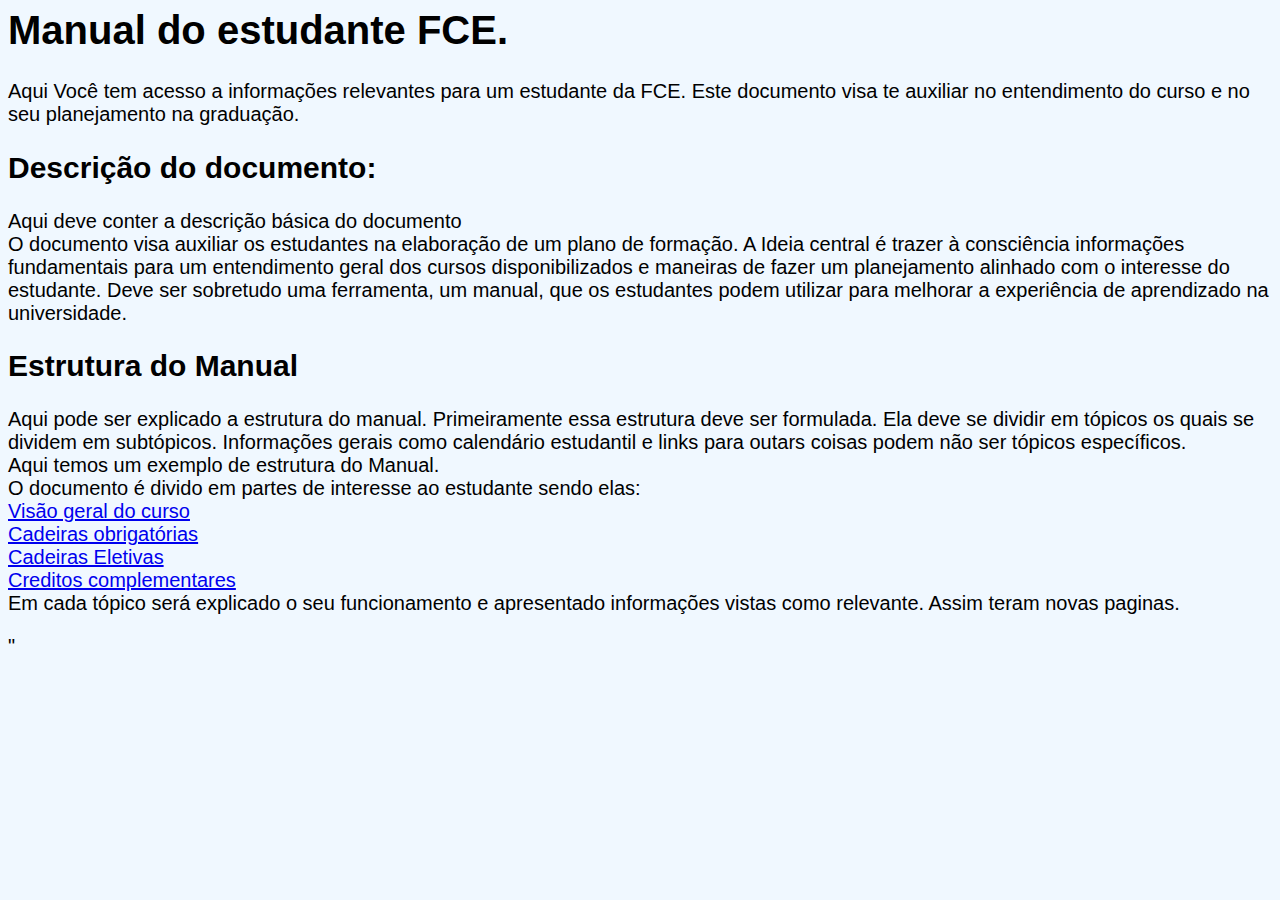
<file: main_pagina/site_manual_estudante.html>
<!DOCTYPE = html>
<!--[if lt IE 7]>      <html class="no-js lt-ie9 lt-ie8 lt-ie7"> <![endif]-->
<!--[if IE 7]>         <html class="no-js lt-ie9 lt-ie8"> <![endif]-->
<!--[if IE 8]>         <html class="no-js lt-ie9"> <![endif]-->
<!--[if gt IE 8]>      <html class="no-js"> <![endif]-->
<html lang="pt-br">
    <head>
        <meta charset="utf-8">
        <meta http-equiv="X-UA-Compatible" content="IE=edge">
        <title>Manual do estudante FCE</title>
        <meta name="description" content="">
        <meta name="viewport" content="width=device-width, initial-scale=1">
        <link rel="stylesheet" href="style_manual.css">
    </head>
    <body>
        <!--[if lt IE 7]>
            <p class="browsehappy">You are using an <strong>outdated</strong> browser. Please <a href="#">upgrade your browser</a> to improve your experience.</p>
        <![endif]-->
        <h1> Manual do estudante FCE.</h1>
        <p>Aqui Você tem acesso a informações relevantes para um estudante da FCE.
            Este documento visa te auxiliar no entendimento do curso e no seu planejamento na graduação.
        </p>
        <h2>Descrição do documento:</h2>
        <p> Aqui deve conter a descrição básica do documento<br>
            O documento visa auxiliar os estudantes na elaboração de um plano de formação.
             A Ideia central é trazer à consciência informações fundamentais para
            um entendimento geral dos cursos disponibilizados e maneiras
            de fazer um planejamento alinhado com o interesse do estudante.
            Deve ser sobretudo uma ferramenta, um manual, que os estudantes
            podem utilizar para melhorar a experiência de aprendizado na universidade.</p>
            <h2>Estrutura do Manual</h2>
            <p>Aqui pode ser explicado a estrutura do manual. Primeiramente essa estrutura deve ser formulada.
               Ela deve se dividir em tópicos os quais se dividem em subtópicos.
               Informações gerais como calendário estudantil e links para outars coisas podem não ser tópicos
               específicos.<br>Aqui temos um exemplo de estrutura do Manual.<br>
                O documento é divido em partes de interesse ao estudante sendo elas:<br>
            <a href="visão_geral_ do_curso/visao_geral_curso.html" target="_self">Visão geral do curso</a><br>
            <a href="cadeiras_obrigatorias/pagina_cad_brigatoria.html" target="_self">Cadeiras obrigatórias</a><br>
            <a href="cadeiras_eletivas/pag_cad_eletiva.html" target="_self">Cadeiras Eletivas</a><br>
            <a href="creditos_complementares/creditos_comp.html" target="_self">Creditos complementares</a><br>
        
            Em cada tópico será explicado o seu funcionamento e apresentado informações vistas como relevante.
            Assim teram novas paginas.</p>

        
        
        <script src="" async defer></script>
    </body>
</html>"
</file>
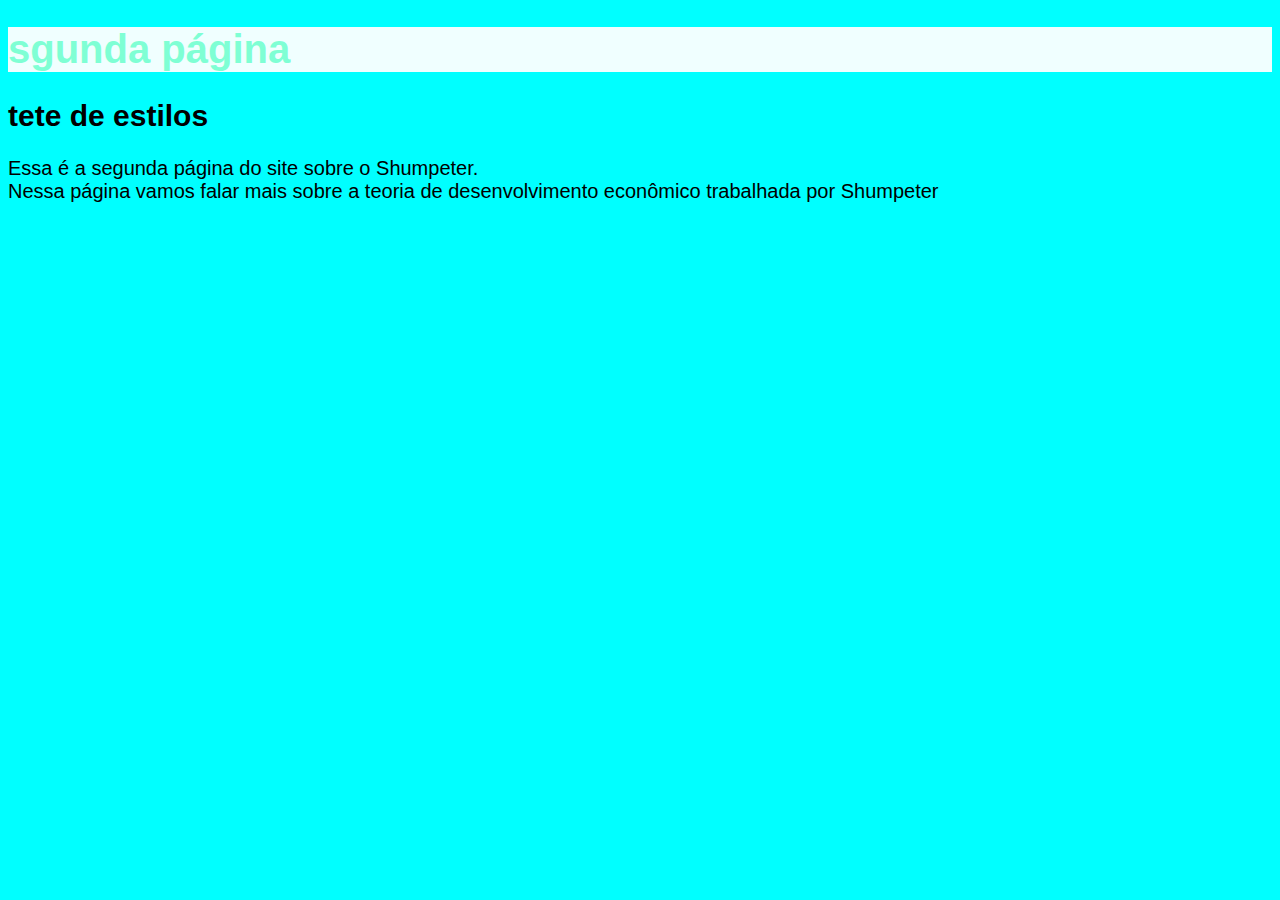
<file: projetos_html/pagina02.html>
<!DOCTYPE html>
<html lang="pt-br">
    <head>
        <meta charser="UTF-8">
        <meta name="viewport" content="width=device-width">
        <title>segunda página</title>
        <link rel="stylesheet" href="style.css">

    </head>
    <body>
        <h1>sgunda página</h1>
        <h2>tete de estilos</h2>
        <p>Essa é a segunda página do site sobre o Shumpeter.<br>
        Nessa página vamos falar mais sobre a teoria de desenvolvimento econômico trabalhada 
        por Shumpeter </p>
    </body>
</html>
</file>
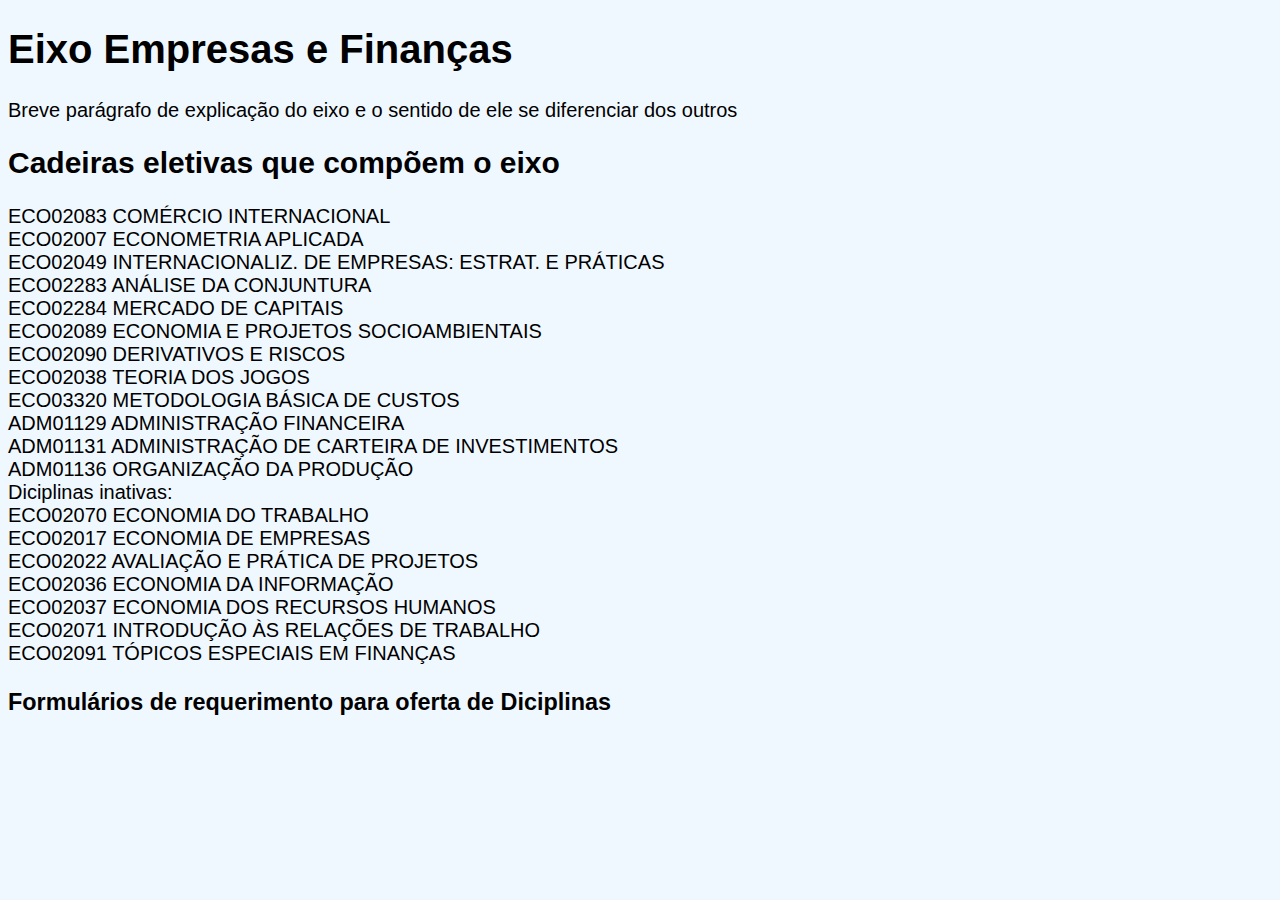
<file: main_pagina/cadeiras_eletivas/eixo_empresas_fin.html>
<!DOCTYPE html>
<!--[if lt IE 7]>      <html class="no-js lt-ie9 lt-ie8 lt-ie7"> <![endif]-->
<!--[if IE 7]>         <html class="no-js lt-ie9 lt-ie8"> <![endif]-->
<!--[if IE 8]>         <html class="no-js lt-ie9"> <![endif]-->
<!--[if gt IE 8]>      <html class="no-js"> <!--<![endif]-->
<html>
    <head>
        <meta charset="utf-8">
        <meta http-equiv="X-UA-Compatible" content="IE=edge">
        <title>Eixo empreas e Finanças</title>
        <meta name="description" content="">
        <meta name="viewport" content="width=device-width, initial-scale=1">
        <link rel="stylesheet" href="style_manual.css">
    </head>
    <body>
        <!--[if lt IE 7]>
            <p class="browsehappy">You are using an <strong>outdated</strong> browser. Please <a href="#">upgrade your browser</a> to improve your experience.</p>
        <![endif]-->
        <h1>Eixo Empresas e Finanças</h1>
        <p>Breve parágrafo de explicação do eixo e o sentido de ele se diferenciar dos outros 

           </p>
          <h2>Cadeiras eletivas que compõem o eixo</h2>
            <p>ECO02083 COMÉRCIO INTERNACIONAL<br>
            ECO02007 ECONOMETRIA APLICADA<br>
            ECO02049 INTERNACIONALIZ. DE EMPRESAS: ESTRAT. E PRÁTICAS<br>
            ECO02283 ANÁLISE DA CONJUNTURA<br>
            ECO02284 MERCADO DE CAPITAIS<br>
            ECO02089 ECONOMIA E PROJETOS SOCIOAMBIENTAIS <br>
            ECO02090 DERIVATIVOS E RISCOS <br>
            ECO02038 TEORIA DOS JOGOS<br>
            ECO03320 METODOLOGIA BÁSICA DE CUSTOS<br>
            ADM01129 ADMINISTRAÇÃO FINANCEIRA<br>
            ADM01131 ADMINISTRAÇÃO DE CARTEIRA DE INVESTIMENTOS<br>
            ADM01136 ORGANIZAÇÃO DA PRODUÇÃO<br>
            
            Diciplinas inativas:<br>
             ECO02070 ECONOMIA DO TRABALHO<br>
             ECO02017 ECONOMIA DE EMPRESAS<br>
             ECO02022 AVALIAÇÃO E PRÁTICA DE PROJETOS<br>
             ECO02036 ECONOMIA DA INFORMAÇÃO<br>
             ECO02037 ECONOMIA DOS RECURSOS HUMANOS<br>
             ECO02071 INTRODUÇÃO ÀS RELAÇÕES DE TRABALHO<br>
             ECO02091 TÓPICOS ESPECIAIS EM FINANÇAS

        </p>
            <h3>Formulários de requerimento para oferta de Diciplinas</h3>


        
        <script src="" async defer></script>
    </body>
</html>
</file>
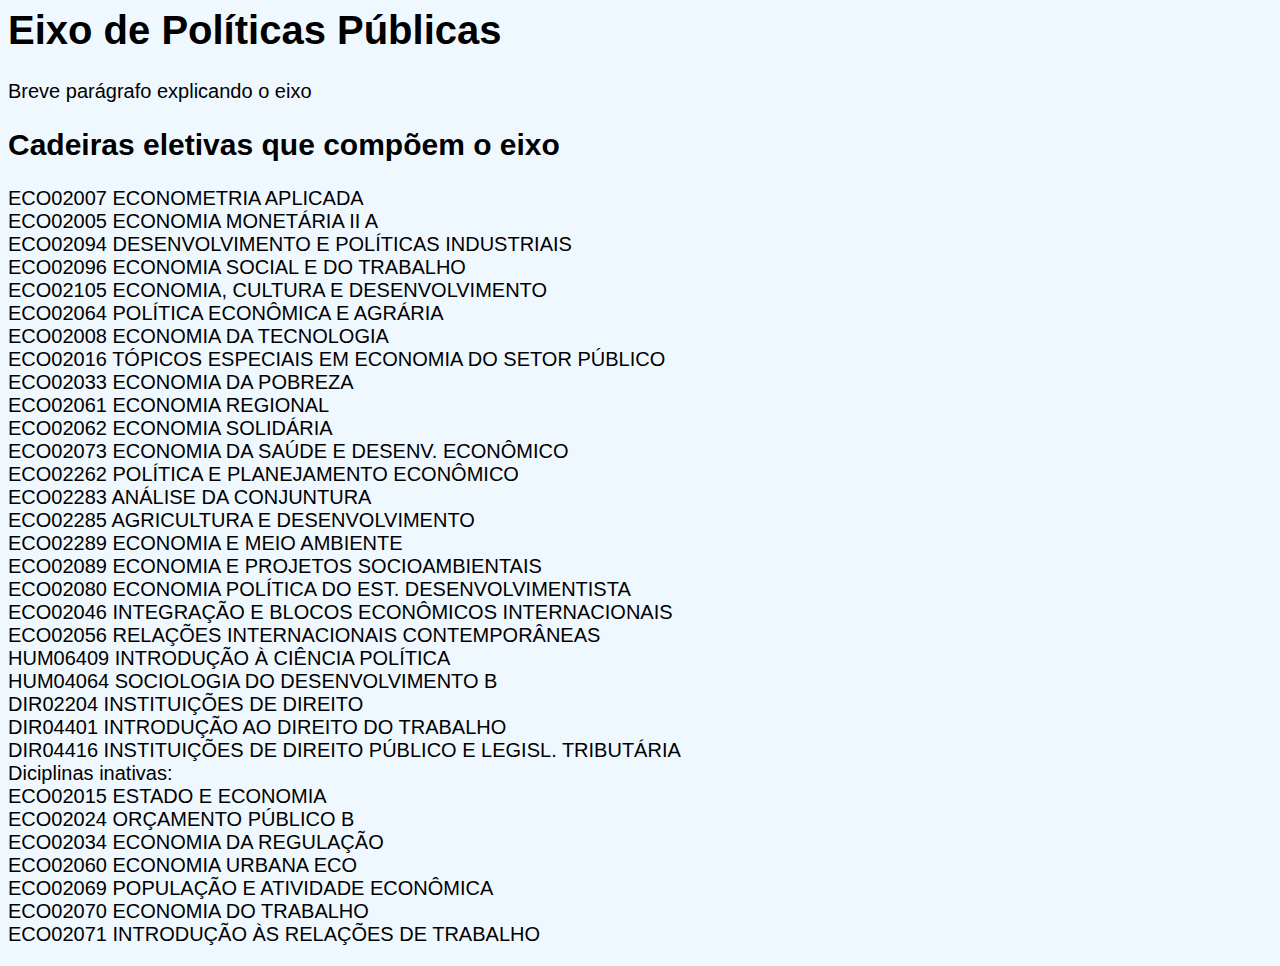
<file: main_pagina/cadeiras_eletivas/eixo_politicas_publ.html>
<!DOCTYPE <!DOCTYPE html>
<!--[if lt IE 7]>      <html class="no-js lt-ie9 lt-ie8 lt-ie7"> <![endif]-->
<!--[if IE 7]>         <html class="no-js lt-ie9 lt-ie8"> <![endif]-->
<!--[if IE 8]>         <html class="no-js lt-ie9"> <![endif]-->
<!--[if gt IE 8]>      <html class="no-js"> <!--<![endif]-->
<html>
    <head>
        <meta charset="utf-8">
        <meta http-equiv="X-UA-Compatible" content="IE=edge">
        <title>Eixo politicas Públicas</title>
        <meta name="description" content="">
        <meta name="viewport" content="width=device-width, initial-scale=1">
        <link rel="stylesheet" href="style_manual.css">
    </head>
    <body>
        <!--[if lt IE 7]>
            <p class="browsehappy">You are using an <strong>outdated</strong> browser. Please <a href="#">upgrade your browser</a> to improve your experience.</p>
        <![endif]-->
        <h1>Eixo de Políticas Públicas</h1>
          <p>Breve parágrafo explicando o eixo</p>
          <h2>Cadeiras eletivas que compõem o eixo</h2>
           <p>ECO02007 ECONOMETRIA APLICADA<br>
            ECO02005 ECONOMIA MONETÁRIA II  A<br>
            ECO02094 DESENVOLVIMENTO E POLÍTICAS INDUSTRIAIS<br>
            ECO02096 ECONOMIA SOCIAL E DO TRABALHO<br>
            ECO02105 ECONOMIA, CULTURA E DESENVOLVIMENTO<br>
            ECO02064 POLÍTICA ECONÔMICA E AGRÁRIA<br>
            ECO02008 ECONOMIA DA TECNOLOGIA<br>
            ECO02016 TÓPICOS ESPECIAIS EM ECONOMIA DO SETOR PÚBLICO<br>
            ECO02033 ECONOMIA DA POBREZA<br>
            ECO02061 ECONOMIA REGIONAL<br>
            ECO02062 ECONOMIA SOLIDÁRIA<br>
            ECO02073 ECONOMIA DA SAÚDE E DESENV. ECONÔMICO<br>
            ECO02262 POLÍTICA E PLANEJAMENTO ECONÔMICO<br>
            ECO02283 ANÁLISE DA CONJUNTURA<br>
            ECO02285 AGRICULTURA E DESENVOLVIMENTO<br>
            ECO02289 ECONOMIA E MEIO AMBIENTE<br>
            ECO02089 ECONOMIA E PROJETOS SOCIOAMBIENTAIS<br>
            ECO02080 ECONOMIA POLÍTICA DO EST. DESENVOLVIMENTISTA<br>
            ECO02046 INTEGRAÇÃO E BLOCOS ECONÔMICOS INTERNACIONAIS<br>
            ECO02056 RELAÇÕES INTERNACIONAIS CONTEMPORÂNEAS<br>
            HUM06409 INTRODUÇÃO À CIÊNCIA POLÍTICA<br>
            HUM04064 SOCIOLOGIA DO DESENVOLVIMENTO B<br>
            DIR02204 INSTITUIÇÕES DE DIREITO<br>
            DIR04401 INTRODUÇÃO AO DIREITO DO TRABALHO<br>
            DIR04416 INSTITUIÇÕES DE DIREITO PÚBLICO E LEGISL. TRIBUTÁRIA<br>
             
             Diciplinas inativas:<br>
             ECO02015 ESTADO E ECONOMIA<br>
             ECO02024 ORÇAMENTO PÚBLICO  B<br>
             ECO02034 ECONOMIA DA REGULAÇÃO<br>
             ECO02060 ECONOMIA URBANA  ECO<br>
             ECO02069 POPULAÇÃO E ATIVIDADE ECONÔMICA<br>
             ECO02070 ECONOMIA DO TRABALHO<br>
             ECO02071 INTRODUÇÃO ÀS RELAÇÕES DE TRABALHO</p>
        
        <script src="" async defer></script>
    </body>
</html>
</file>
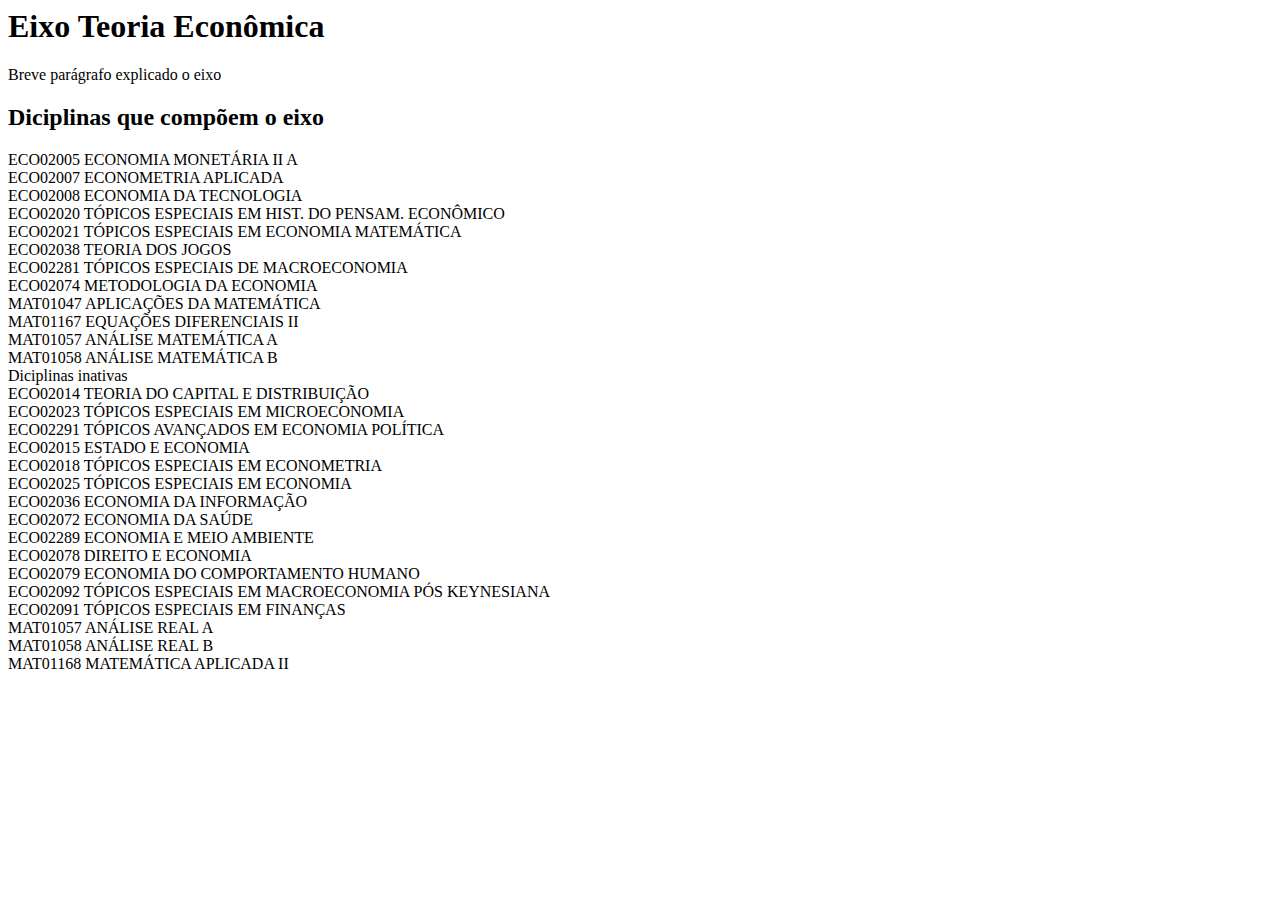
<file: main_pagina/cadeiras_eletivas/eixo_teoria_eco.html>
<!DOCTYPE <!DOCTYPE html>
<!--[if lt IE 7]>      <html class="no-js lt-ie9 lt-ie8 lt-ie7"> <![endif]-->
<!--[if IE 7]>         <html class="no-js lt-ie9 lt-ie8"> <![endif]-->
<!--[if IE 8]>         <html class="no-js lt-ie9"> <![endif]-->
<!--[if gt IE 8]>      <html class="no-js"> <!--<![endif]-->
<html>
    <head>
        <meta charset="utf-8">
        <meta http-equiv="X-UA-Compatible" content="IE=edge">
        <title></title>
        <meta name="description" content="">
        <meta name="viewport" content="width=device-width, initial-scale=1">
        <link rel="stylesheet" href="">
    </head>
    <body>
        <!--[if lt IE 7]>
            <p class="browsehappy">You are using an <strong>outdated</strong> browser. Please <a href="#">upgrade your browser</a> to improve your experience.</p>
        <![endif]-->
        <h1>Eixo Teoria Econômica</h1>
        <p>Breve parágrafo explicado o eixo</p>
          <h2>Diciplinas que compõem o eixo</h2>
          <p>ECO02005 ECONOMIA MONETÁRIA II  A<br>
            ECO02007 ECONOMETRIA APLICADA<br>
            ECO02008 ECONOMIA DA TECNOLOGIA<br>
            ECO02020 TÓPICOS ESPECIAIS EM HIST. DO PENSAM. ECONÔMICO<br>
            ECO02021 TÓPICOS ESPECIAIS EM ECONOMIA MATEMÁTICA<br>
            ECO02038 TEORIA DOS JOGOS<br>
            ECO02281 TÓPICOS ESPECIAIS DE MACROECONOMIA<br>
            ECO02074 METODOLOGIA DA ECONOMIA<br>
            MAT01047 APLICAÇÕES DA MATEMÁTICA<br>
            MAT01167 EQUAÇÕES DIFERENCIAIS II<br>
            MAT01057 ANÁLISE MATEMÁTICA A<br>
            MAT01058 ANÁLISE MATEMÁTICA B<br>
            
             Diciplinas inativas<br>
             ECO02014 TEORIA DO CAPITAL E DISTRIBUIÇÃO<br>
             ECO02023 TÓPICOS ESPECIAIS EM MICROECONOMIA<br>
             ECO02291 TÓPICOS AVANÇADOS EM ECONOMIA POLÍTICA<br>
             ECO02015 ESTADO E ECONOMIA<br>
             ECO02018 TÓPICOS ESPECIAIS EM ECONOMETRIA<br>
             ECO02025 TÓPICOS ESPECIAIS EM ECONOMIA<br>
             ECO02036 ECONOMIA DA INFORMAÇÃO<br>
             ECO02072 ECONOMIA DA SAÚDE<br>
             ECO02289 ECONOMIA E MEIO AMBIENTE<br>
             ECO02078 DIREITO E ECONOMIA<br>
             ECO02079 ECONOMIA DO COMPORTAMENTO HUMANO<br>
             ECO02092 TÓPICOS ESPECIAIS EM MACROECONOMIA PÓS KEYNESIANA<br>
             ECO02091 TÓPICOS ESPECIAIS EM FINANÇAS<br>
             MAT01057 ANÁLISE REAL A<br>
             MAT01058 ANÁLISE REAL B<br>
             MAT01168 MATEMÁTICA APLICADA II</p>
        
        <script src="" async defer></script>
    </body>
</html>
</file>
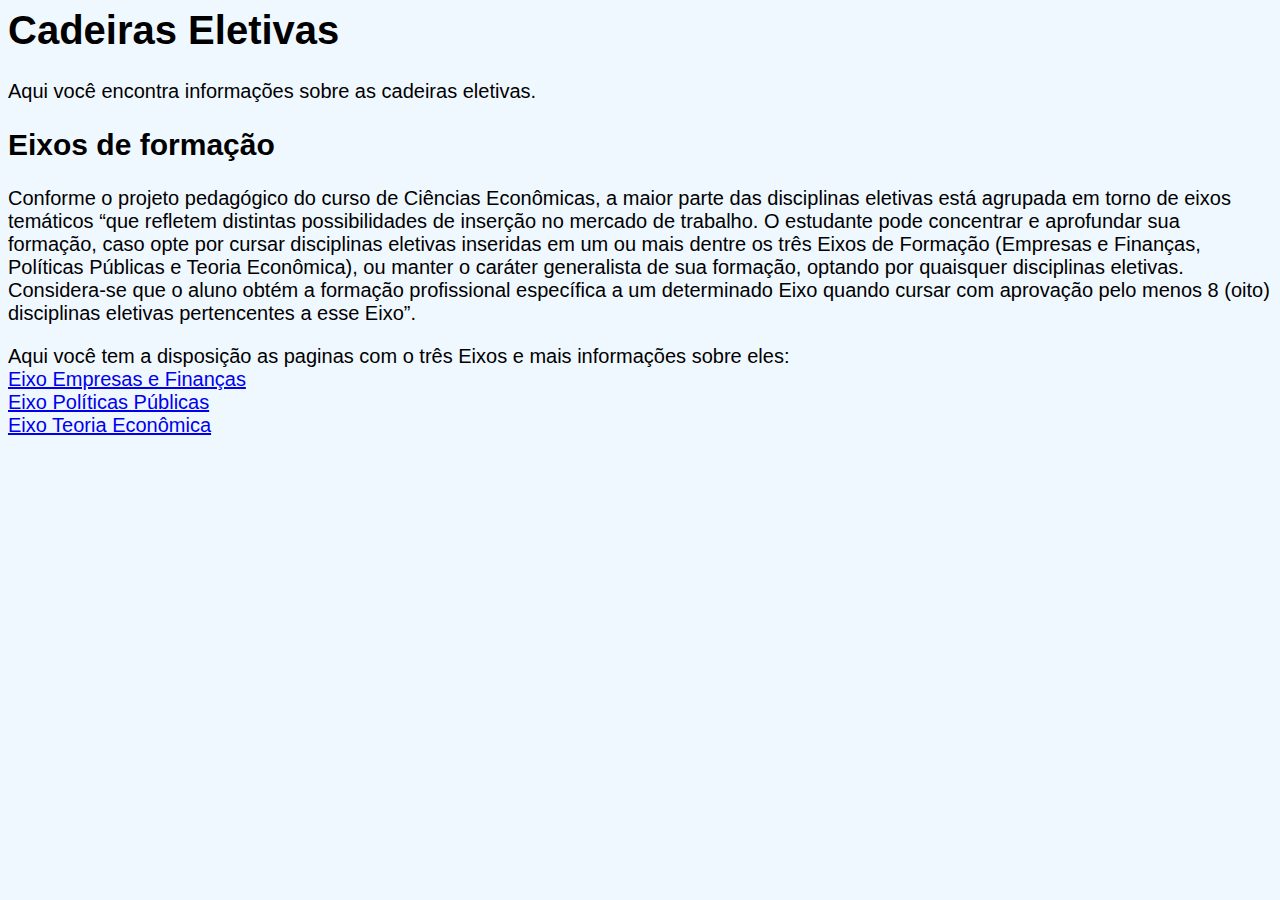
<file: main_pagina/cadeiras_eletivas/pag_cad_eletiva.html>
<!DOCTYPE = html>
<!--[if lt IE 7]>      <html class="no-js lt-ie9 lt-ie8 lt-ie7"> <![endif]-->
<!--[if IE 7]>         <html class="no-js lt-ie9 lt-ie8"> <![endif]-->
<!--[if IE 8]>         <html class="no-js lt-ie9"> <![endif]-->
<!--[if gt IE 8]>      <html class="no-js"> <![endif]-->
<html lang="pt-br">
    <head>
        <meta charset="utf-8">
        <meta http-equiv="X-UA-Compatible" content="IE=edge">
        <title>Manual do estudante FCE</title>
        <meta name="description" content="">
        <meta name="viewport" content="width=device-width, initial-scale=1">
        <link rel="stylesheet" href="style_manual.css">
    </head>
    <body>
        <!--[if lt IE 7]>
            <p class="browsehappy">You are using an <strong>outdated</strong> browser. Please <a href="#">upgrade your browser</a> to improve your experience.</p>
        <![endif]-->
        <h1>Cadeiras Eletivas

        </h1>
        <p>Aqui você encontra informações sobre as cadeiras eletivas.</p>
          <h2>Eixos de formação </h2>
          <p>Conforme o projeto pedagógico do curso de Ciências Econômicas, 
            a maior parte das disciplinas eletivas está agrupada em torno de eixos temáticos 
            “que refletem distintas possibilidades de inserção no mercado de trabalho. 
            O estudante pode concentrar e aprofundar sua formação, caso opte por 
            cursar disciplinas eletivas inseridas em um ou mais dentre os três Eixos de Formação 
            (Empresas e Finanças, Políticas Públicas e Teoria Econômica), ou manter o caráter 
            generalista de sua formação, optando por quaisquer disciplinas eletivas. Considera-se que o aluno obtém a formação profissional específica a um
             determinado Eixo quando cursar com aprovação pelo menos 8 (oito) disciplinas 
             eletivas pertencentes a esse Eixo”.</p>

             <p>Aqui você tem a disposição as paginas com o três Eixos e mais informações sobre eles:<br>
                <a href="eixo_empresas_fin.html" target="_self">Eixo Empresas e Finanças</a><br>
                <a href="eixo_politicas_publ.html" target="_self">Eixo Políticas Públicas</a><br>
                <a href="eixo_teoria_eco.html" target="_self">Eixo Teoria Econômica</a>

             </p>
        <script src="" async defer></script>
    </body>
</html>
</file>
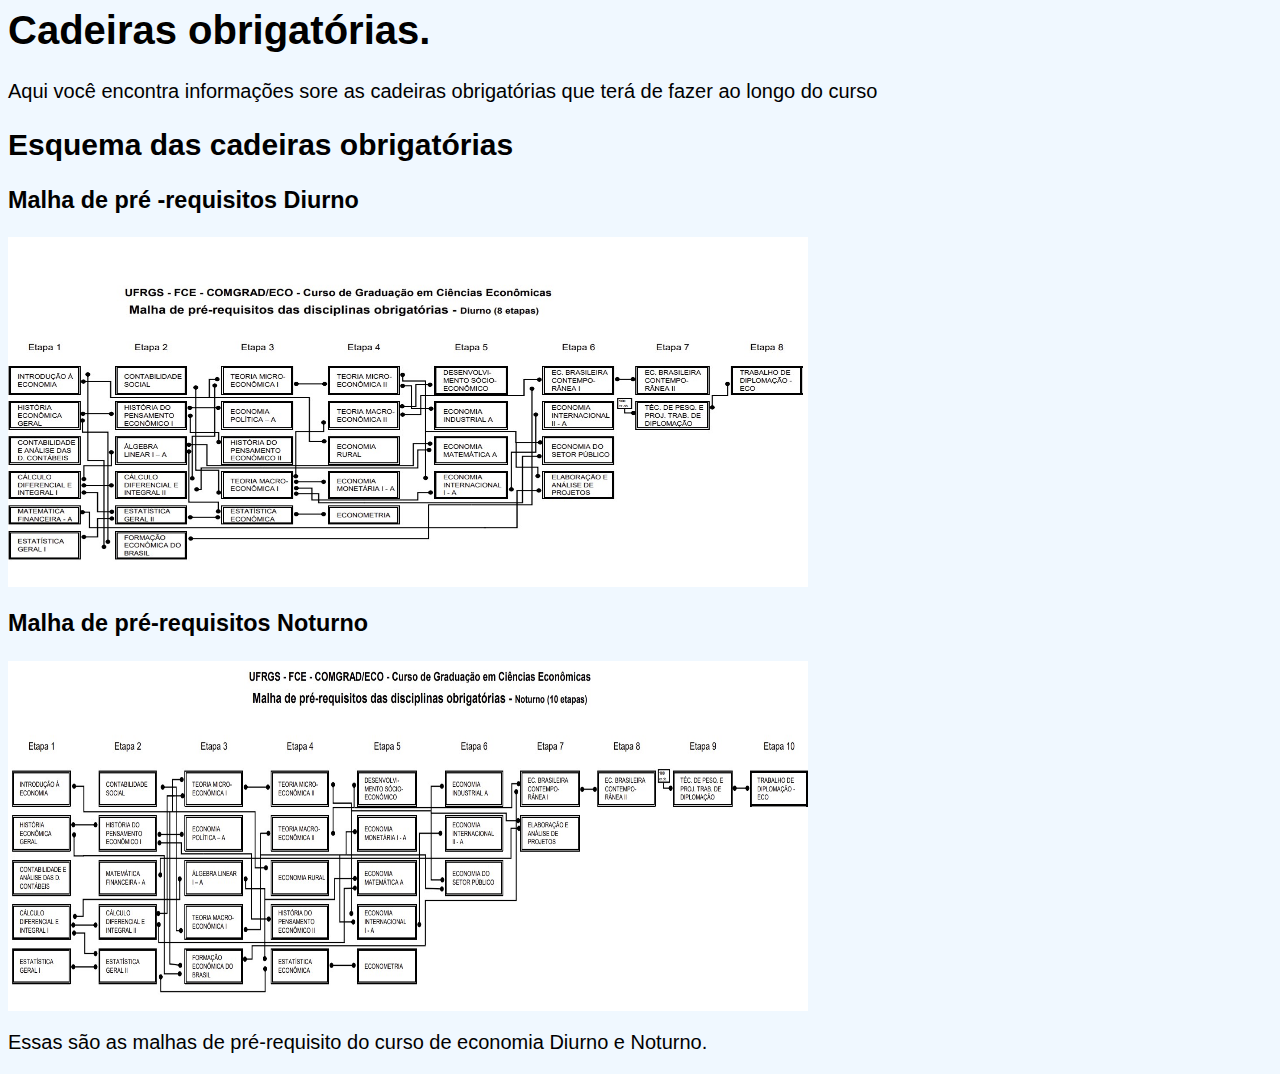
<file: main_pagina/cadeiras_obrigatorias/pagina_cad_brigatoria.html>
<!DOCTYPE = html>
<!--[if lt IE 7]>      <html class="no-js lt-ie9 lt-ie8 lt-ie7"> <![endif]-->
<!--[if IE 7]>         <html class="no-js lt-ie9 lt-ie8"> <![endif]-->
<!--[if IE 8]>         <html class="no-js lt-ie9"> <![endif]-->
<!--[if gt IE 8]>      <html class="no-js"> <![endif]-->
<html lang="pt-br">
    <head>
        <meta charset="utf-8">
        <meta http-equiv="X-UA-Compatible" content="IE=edge">
        <title>Manual do estudante FCE</title>
        <meta name="description" content="">
        <meta name="viewport" content="width=device-width, initial-scale=1">
        <link rel="stylesheet" href="style_manual.css">
    </head>
    <body>
        <!--[if lt IE 7]>
            <p class="browsehappy">You are using an <strong>outdated</strong> browser. Please <a href="#">upgrade your browser</a> to improve your experience.</p>
        <![endif]-->
        <h1>Cadeiras obrigatórias.</h1>
          <p>Aqui você encontra informações sore as cadeiras obrigatórias que terá de fazer ao longo do curso
           </p>
          <h2>Esquema das cadeiras obrigatórias</h2>

            <h3>Malha de pré -requisitos Diurno</h3>
              <img src="Malha_de_requisitos.jpg" alt="Malha de Prè-requisitos Diurno"
                height="350" width="800"/>


            <h3>Malha de pré-requisitos Noturno</h3>
              <img src="malha_noturno.jpg" alt="Malha de pré-requisitos Noturno"
               height="350" width="800"/>

             <p>Essas são as malhas de pré-requisito do curso de economia Diurno e Noturno.</p>
               </p>


     <script src="" async defer> </script>
    </body>
</html>
</file>
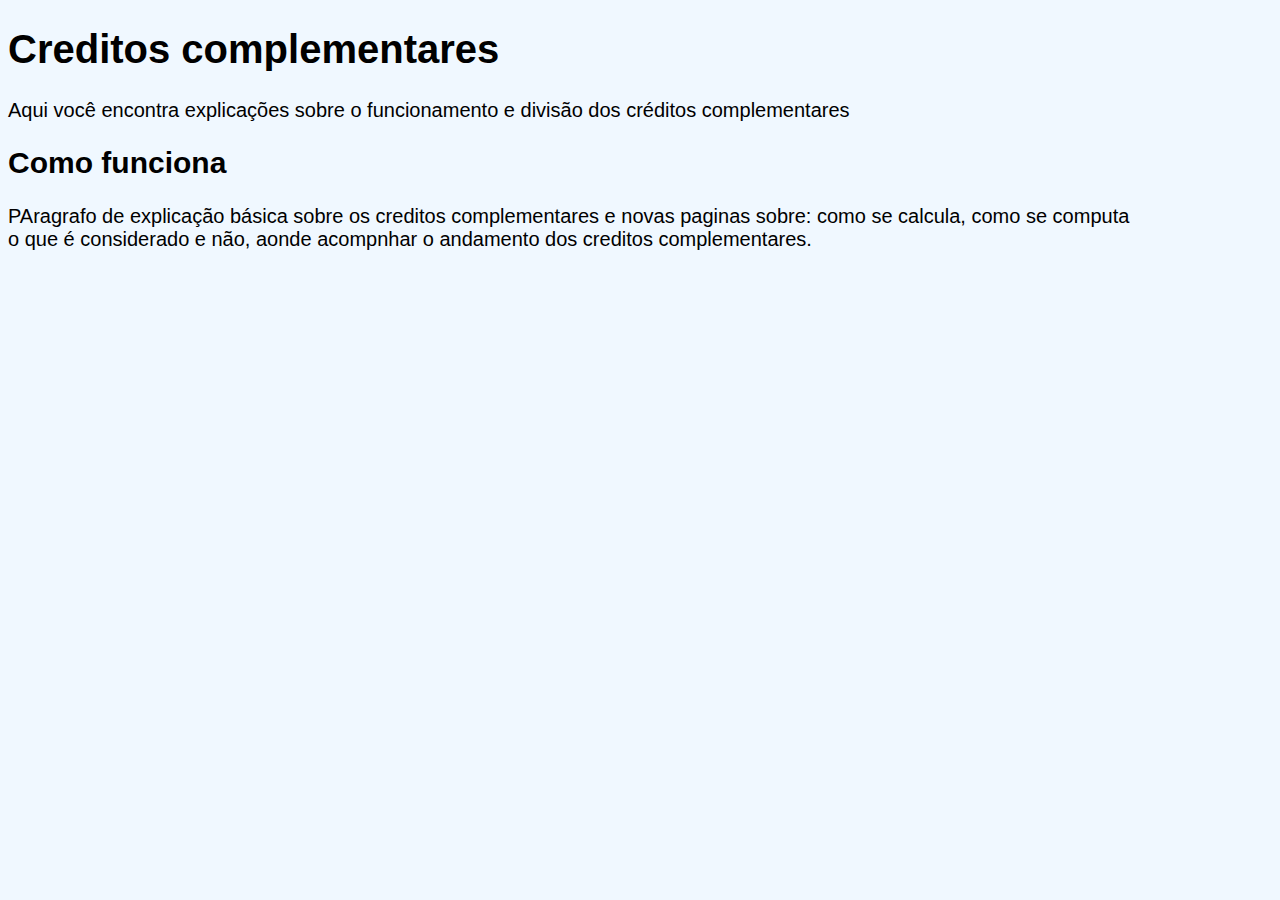
<file: main_pagina/creditos_complementares/creditos_comp.html>
<!DOCTYPE html>
<!--[if lt IE 7]>      <html class="no-js lt-ie9 lt-ie8 lt-ie7"> <![endif]-->
<!--[if IE 7]>         <html class="no-js lt-ie9 lt-ie8"> <![endif]-->
<!--[if IE 8]>         <html class="no-js lt-ie9"> <![endif]-->
<!--[if gt IE 8]>      <html class="no-js"> <!--<![endif]-->
<html>
    <head>
        <meta charset="utf-8">
        <meta http-equiv="X-UA-Compatible" content="IE=edge">
        <title></title>
        <meta name="description" content="">
        <meta name="viewport" content="width=device-width, initial-scale=1">
        <link rel="stylesheet" href="style_manual.css">

    </head>
    <body>
        <!--[if lt IE 7]>
            <p class="browsehappy">You are using an <strong>outdated</strong> browser. Please <a href="#">upgrade your browser</a> to improve your experience.</p>
        <![endif]-->
        <h1>Creditos complementares</h1>
        <p>Aqui você encontra explicações sobre o funcionamento e divisão dos créditos complementares</p>
        <h2>Como funciona</h2>
        <p>PAragrafo de explicação básica sobre os creditos complementares e novas paginas sobre: como se calcula, como se computa<br>
        o que é considerado e não, aonde acompnhar o andamento dos creditos complementares.</p>
        
        <script src="" async defer></script>
    </body>
</html>
</file>
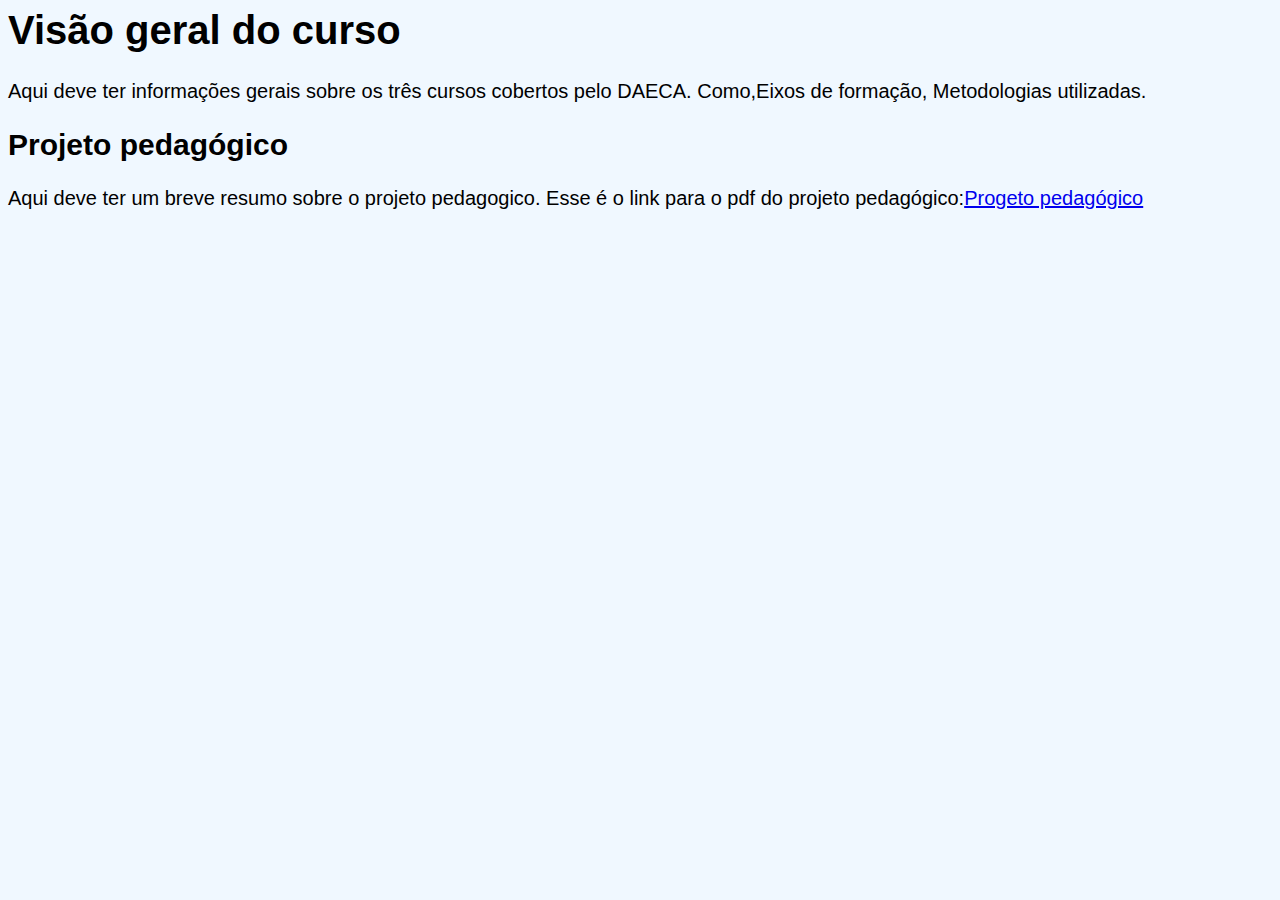
<file: main_pagina/visão_geral_ do_curso/visao_geral_curso.html>
<!DOCTYPE <!DOCTYPE html>
<!--[if lt IE 7]>      <html class="no-js lt-ie9 lt-ie8 lt-ie7"> <![endif]-->
<!--[if IE 7]>         <html class="no-js lt-ie9 lt-ie8"> <![endif]-->
<!--[if IE 8]>         <html class="no-js lt-ie9"> <![endif]-->
<!--[if gt IE 8]>      <html class="no-js"> <!--<![endif]-->
<html>
    <head>
        <meta charset="utf-8">
        <meta http-equiv="X-UA-Compatible" content="IE=edge">
        <title>manual do estudante-visão geral do curso</title>
        <meta name="description" content="">
        <meta name="viewport" content="width=device-width, initial-scale=1">
        <link rel="stylesheet" href="style_manual.css">
    </head>
    <body>
        <!--[if lt IE 7]>
            <p class="browsehappy">You are using an <strong>outdated</strong> browser. Please <a href="#">upgrade your browser</a> to improve your experience.</p>
        <![endif]-->
        <h1>Visão geral do curso</h1>
        <p>Aqui deve ter informações gerais sobre os três cursos cobertos pelo DAECA.
            Como,Eixos de formação, Metodologias utilizadas.
        </p>
          <h2>Projeto pedagógico</h2>
            <p>Aqui deve ter um breve resumo sobre o projeto pedagogico.
                Esse é o link para o pdf do projeto pedagógico:<a href="PROJETO_PEDAGOGICO_C_ECONOMICAS_2010.pdf"
                title="Projeto pedagogico" target="_self">Progeto pedagógico</a>
            </p>
        
        <script src="" async defer></script>
    </body>
</html>
</file>
<file: main_pagina/style_manual.css>
@charset "UTF-8";
body {background-color:aliceblue;
font-family: Arial, Helvetica, sans-serif;
font-size: 20px;
}
  h1 { color:black

}
</file>
<file: projetos_html/style.css>
@charset "UTF-8";
body {background-color:aqua;
                font-family:Arial, Helvetica, sans-serif;
                font-size:20px;}
 h1{color:aquamarine;
    background-color:azure}
</file>
<file: main_pagina/cadeiras_eletivas/style_manual.css>
@charset "UTF-8";
body {background-color:aliceblue;
font-family: Arial, Helvetica, sans-serif;
font-size: 20px;
}
  h1 { color:black

}
</file>
<file: main_pagina/cadeiras_obrigatorias/style_manual.css>
@charset "UTF-8";
body {background-color:aliceblue;
font-family: Arial, Helvetica, sans-serif;
font-size: 20px;
}
  h1 { color:black

}
</file>
<file: main_pagina/creditos_complementares/style_manual.css>
@charset "UTF-8";
body {background-color:aliceblue;
font-family: Arial, Helvetica, sans-serif;
font-size: 20px;
}
  h1 { color:black

}
</file>
<file: main_pagina/visão_geral_ do_curso/style_manual.css>
@charset "UTF-8";
body {background-color:aliceblue;
font-family: Arial, Helvetica, sans-serif;
font-size: 20px;
}
  h1 { color:black

}
</file>
